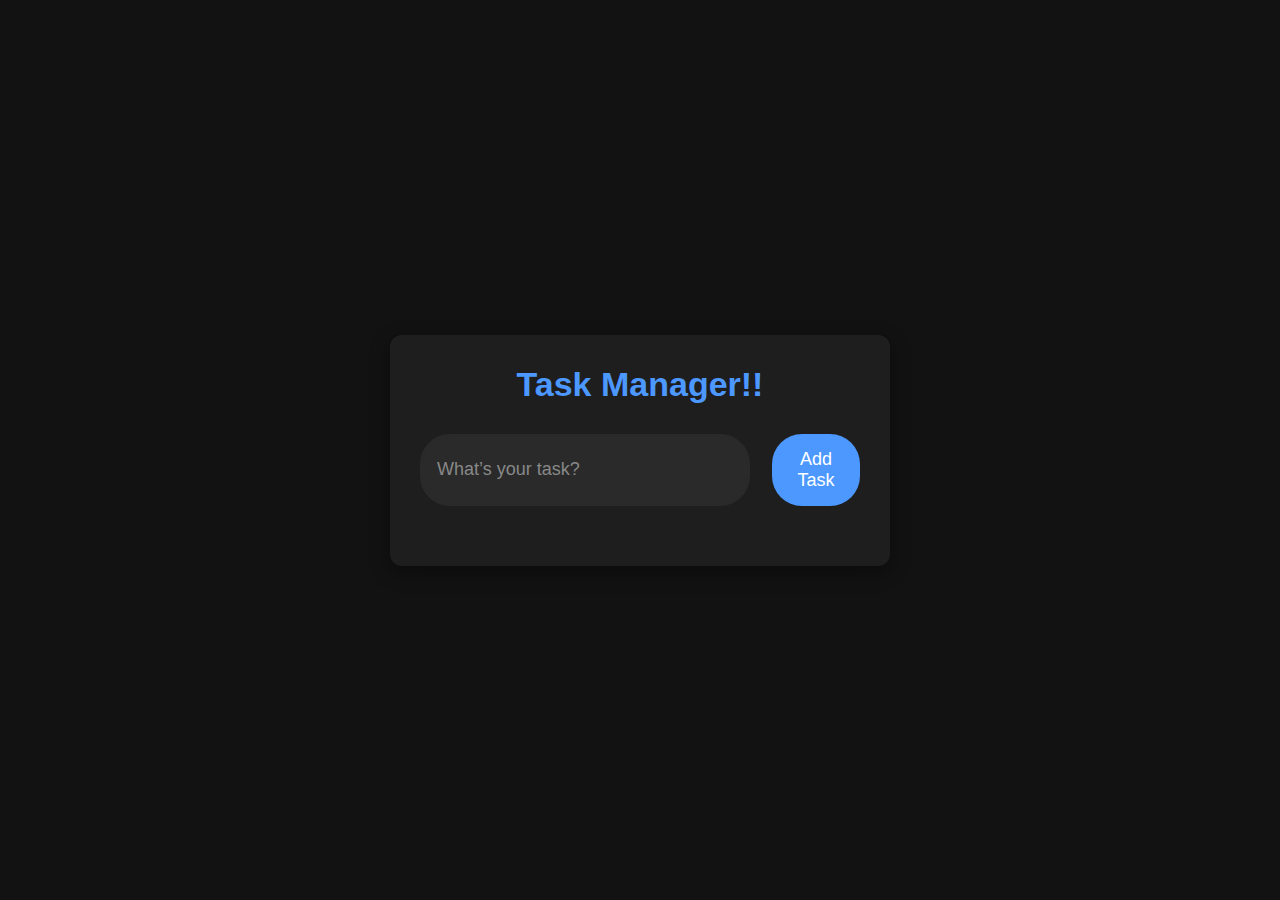
<file: docs/index.html>
<!DOCTYPE html>
<html lang="en">
<head>
    <meta charset="UTF-8">
    <meta name="viewport" content="width=device-width, initial-scale=1.0">
    <title>To-Do List</title>
    <link rel="stylesheet" href="style.css">
</head>
<body>
    <div class="app-container">
        <div class="todo-container">
            <h1>Task Manager!!</h1>
            <div class="input-container">
                <input type="text" id="task-input" placeholder="What’s your task?" />
                <button onclick="addTask()">Add Task</button>
            </div>
            <ul id="todo-list"></ul>
        </div>
    </div>

    <script src="script.js"></script>
</body>
</html>
</file>
<file: docs/style.css>
* {
    margin: 0;
    padding: 0;
    box-sizing: border-box;
}

body {
    font-family: 'Roboto', sans-serif;
    background-color: #121212; 
    color: #e0e0e0;
    display: flex;
    justify-content: center;
    align-items: center;
    min-height: 100vh;
    transition: background-color 0.3s ease, color 0.3s ease;
}

.app-container {
    width: 100%;
    display: flex;
    justify-content: center;
    align-items: center;
    flex-direction: column;
    padding: 20px;
}

.todo-container {
    background: #1E1E1E;
    border-radius: 12px;
    box-shadow: 0 6px 20px rgba(0, 0, 0, 0.4);
    padding: 30px;
    width: 100%;
    max-width: 500px;
    text-align: center;
}

h1 {
    font-size: 34px;
    color: #4C98FF; 
    margin-bottom: 30px;
}

.input-container {
    display: flex;
    justify-content: space-between;
    margin-bottom: 30px;
    position: relative;
}

.input-container input {
    width: 75%;
    padding: 15px;
    border-radius: 30px;
    background-color: #2A2A2A;
    color: #E0E0E0;
    font-size: 18px;
    border: 2px solid #2A2A2A;
    outline: none;
    transition: all 0.3s ease;
}

.input-container input::placeholder {
    color: #888;
}

.input-container input:focus {
    background-color: #333333;
    border-color: #4C98FF;
    box-shadow: 0 0 10px rgba(76, 152, 255, 0.5);
}

.input-container button {
    width: 20%;
    padding: 15px;
    background-color: #4C98FF;
    color: white;
    border: none;
    border-radius: 30px;
    font-size: 18px;
    cursor: pointer;
    transition: background-color 0.3s ease, transform 0.2s ease;
}

.input-container button:hover {
    background-color: #3578E5;
    transform: scale(1.05);
}


ul {
    list-style: none;
    padding: 0;
    margin-top: 30px;
}

li {
    display: flex;
    justify-content: space-between;
    align-items: center;
    background-color: #333;
    padding: 20px;
    border-radius: 15px;
    margin-bottom: 20px;
    box-shadow: 0 4px 15px rgba(0, 0, 0, 0.1);
    transition: transform 0.3s ease, background-color 0.3s ease;
}


li:hover {
    transform: translateY(-5px);
    background-color: #444444;
}

li.complete {
    background-color: #444444;
    text-decoration: line-through;
    color: #A9D08E; 
}

.task-text {
    flex: 1;
    font-size: 18px;
    color: #E0E0E0;
    word-wrap: break-word;
}

button.complete {
    background-color: #28A745;
    color: white;
    border: none;
    padding: 10px 20px;
    border-radius: 30px;
    cursor: pointer;
    transition: background-color 0.3s ease, transform 0.2s ease;
}

button.complete:hover {
    background-color: #218838;
    transform: scale(1.1);
}

button.delete {
    background-color: #DC3545;
    color: white;
    border: none;
    padding: 10px 20px;
    border-radius: 30px;
    cursor: pointer;
    transition: background-color 0.3s ease, transform 0.2s ease;
}

button.delete:hover {
    background-color: #C82333;
    transform: scale(1.1);
}
</file>
